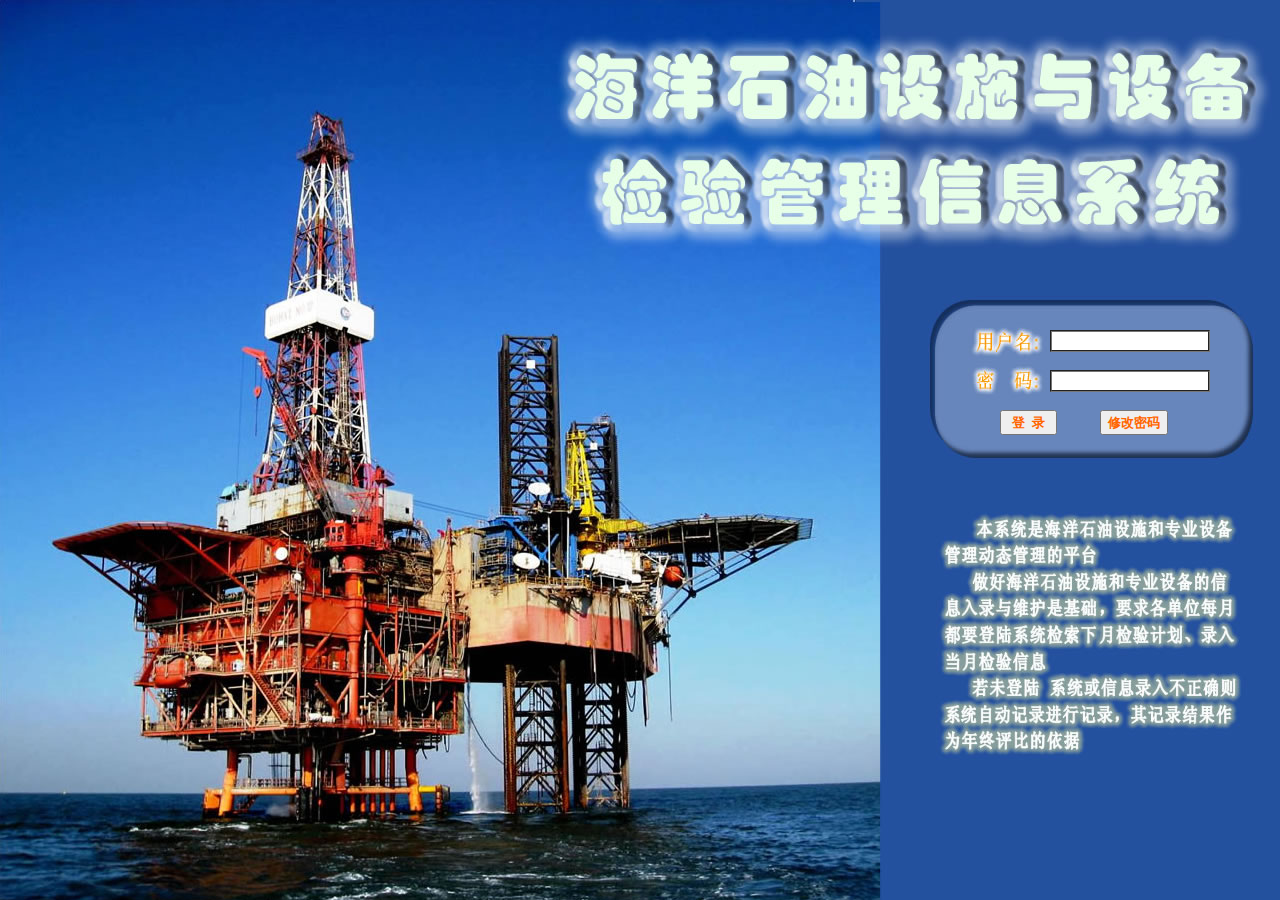
<file: slofhrm/WebRoot/index.htm>
<html>
<head>
<title>����ʯ����ʩ���豸���������Ϣϵͳ</title>
<meta http-equiv="Content-Type" content="text/html; charset=gb2312">
<link rel="shortcut icon" href="favicon.ico" />
<SCRIPT Language=javascript>
function CheckData()
{
		
	if (form1.yhmc.value == "") 
	{   //����Ƿ������������	
		window.alert("�������û���!");
		form1.yhmc.focus();
	}
	else if(form1.yhmm.value == "")
	{   //����Ƿ����E-Mail�ʺ�����	
		window.alert("����������!");
		form1.yhmm.focus();
	}
	
	else //ͨ�����м��		
		form1.submit(); //�ͳ������е�����
}
function xgmm()
{
		
	if (form1.yhmc.value == "") 
	{   //����Ƿ������������	
		window.alert("�������û���!");
		form1.yhmc.focus();
	}
	else if(form1.yhmm.value == "")
	{   //����Ƿ����E-Mail�ʺ�����	
		window.alert("����������!");
		form1.yhmm.focus();
	}
	else //ͨ�����м��		
	{
	document.form1.action="xgmm.jsp";
	form1.submit(); //�ͳ������е�����
	
	}
}
function fbl(){
	var width,height;
	width = screen.width;
	height = screen.height;
	if(width>=1280){
		 window.location="index1280.htm";
	}else if(width==1024){
		window.location="index1024.htm";
	}else if(width==800){
		window.location="index800.htm";
	}
}
 </SCRIPT>
</head>
<body onLoad="fbl()">
</body>
</html>
</file>
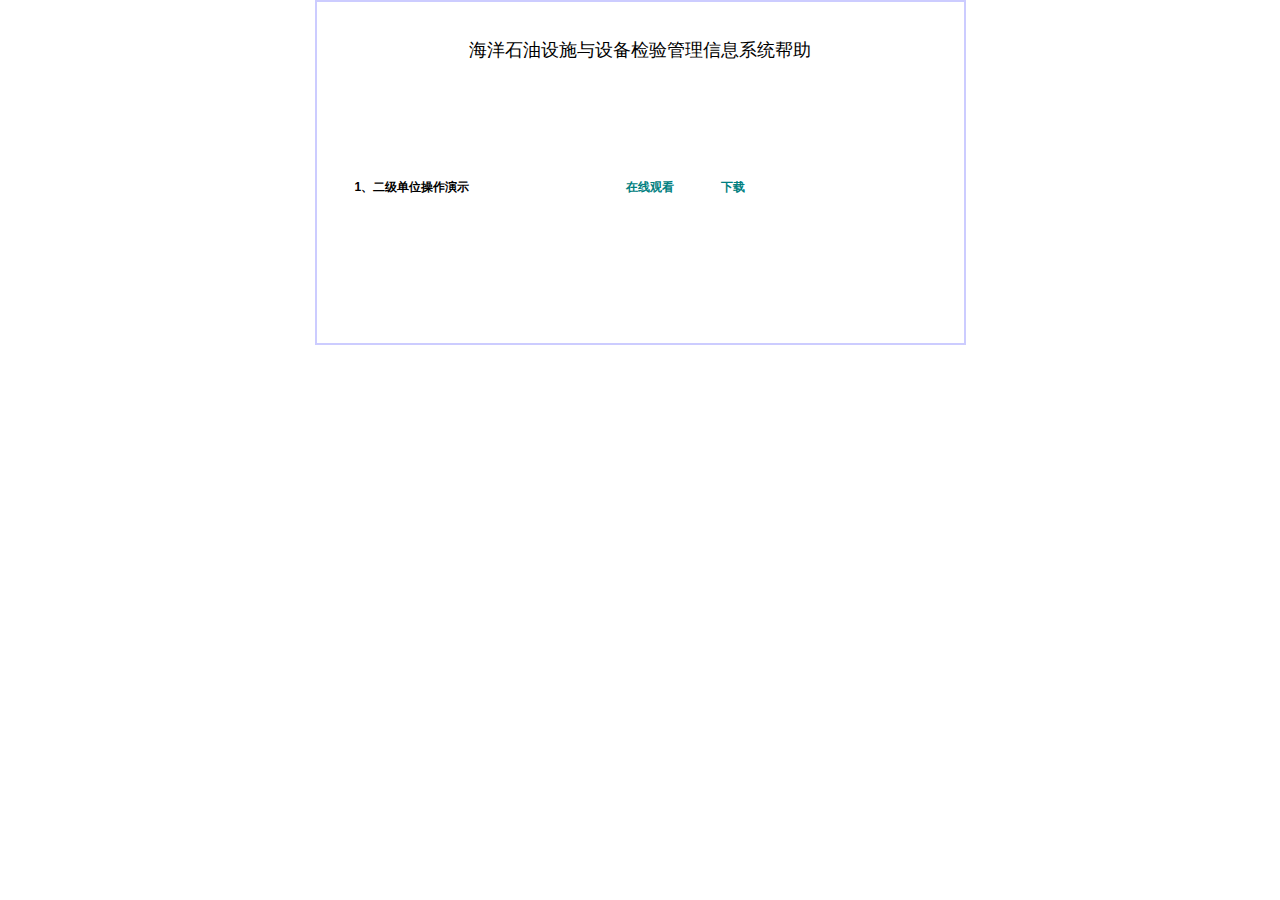
<file: slofhrm/WebRoot/help.htm>
<HTML>
	<HEAD>
		<title>ϵͳ����</title>
		<META http-equiv="Content-Type" content="text/html; charset=gb2312">
		<SCRIPT language="JavaScript">
			function winopen(targeturl){				
			newwin=window.open("","","resizable=yes, scrollbars=yes")
				if (document.all){
					newwin.moveTo(50,50)
					newwin.resizeTo(screen.width-400,screen.height-200)
				}
			newwin.location=targeturl
			}
		</SCRIPT>
	</HEAD>
    <link href="root.css" rel="stylesheet" type="text/css">
	<body leftMargin="0" topMargin="0" rightMargin="0">
		<form name="Form1" method="post" action="help.aspx" id="Form1">
			<TABLE id="tbKuang1" borderColor="#ccccff" cellSpacing="0" cellPadding="0" align="center"
				border="1">
				<TR>
					<TD vAlign="top" align="center">
						<TABLE id="tbKuang" cellSpacing="0" cellPadding="0" align="center" border="0">
							<TR>
								<TD vAlign="middle" align="center">
								</TD>
							</TR>
							<TR>
								<TD style="HEIGHT: 21px" vAlign="middle" align="center"><FONT face="����"></FONT></TD>
							</TR>
							<TR>
								<TD vAlign="top" align="center">
									<TABLE id="tblyemianjiegou" style="WIDTH: 647px" cellSpacing="0" cellPadding="0" align="center"
										border="0" width="647">
										<TR>
											<TD style="WIDTH: 51px; HEIGHT: 24px" vAlign="top" width="51"></TD>
											<TD id="a" vAlign="middle" align="center"><FONT face="����">&nbsp;
													<TABLE id="Table1" cellSpacing="0" cellPadding="0" width="100%" border="0">
														<TR>
															<TD class="TDFile_Name" id="FILE_NAME" vAlign="middle" align="center" colSpan="3"><FONT face="����" size="4">����ʯ����ʩ���豸���������Ϣϵͳ����</FONT></TD>
														</TR>
													</TABLE>
												</FONT>
											</TD>
											<TD style="HEIGHT: 24px" vAlign="top"><FONT face="����"></FONT></TD>
										</TR>
										<TR>
											<TD style="WIDTH: 51px; HEIGHT: 19px" vAlign="top" width="51"><FONT face="����"></FONT></TD>
											<TD style="WIDTH: 618px; HEIGHT: 19px" vAlign="top" align="center"><FONT face="����"></FONT></TD>
											<TD style="HEIGHT: 19px" vAlign="top"><FONT face="����"></FONT></TD>
										</TR>
										<TR>
											<TD style="WIDTH: 51px; HEIGHT: 38px" vAlign="top" width="51"><FONT face="����"></FONT></TD>
											<TD class="FILE_INFO" id="FILE_INFO" style="WORD-BREAK: break-all" vAlign="top" align="left"
												width="100%">
												<TABLE id="Table2" style="WIDTH: 571px; HEIGHT: 212px" cellSpacing="0" cellPadding="0"
													width="571" align="center" border="0">
													<TR>
														<TD style="WIDTH: 271px; HEIGHT: 26px" style="font-size:14px"><B>1��������λ������ʾ</B></TD>
														<TD style="WIDTH: 95px; HEIGHT: 26px" style="font-size:14px"><a href="javascript:winopen('help/play1/play1.html')"><B>���߹ۿ�</B></a></TD>
														<TD style="HEIGHT: 26px" style="font-size:14px"><a href="help/play1.rar"><B>����</B></a></TD>
													</TR>
												</TABLE>
											</TD>
											<TD style="HEIGHT: 38px" vAlign="top"></TD>
										</TR>
										<TR>
											<TD style="WIDTH: 51px" vAlign="top" width="51" height="20"></TD>
											<TD style="WIDTH: 618px" vAlign="top" align="left" height="20"></TD>
											<TD vAlign="top" height="20"></TD>
										</TR>
										<TR>
											<TD style="WIDTH: 51px" vAlign="top" width="51" height="30"></TD>
											<TD style="WIDTH: 618px" vAlign="top" align="left" height="30">
											</TD>
											<TD vAlign="top" height="30"></TD>
										</TR>
									</TABLE>
								</TD>
							</TR>
						</TABLE>
					</TD>
				</TR>
			</TABLE>
		</form>
	</body>
</HTML>
</file>
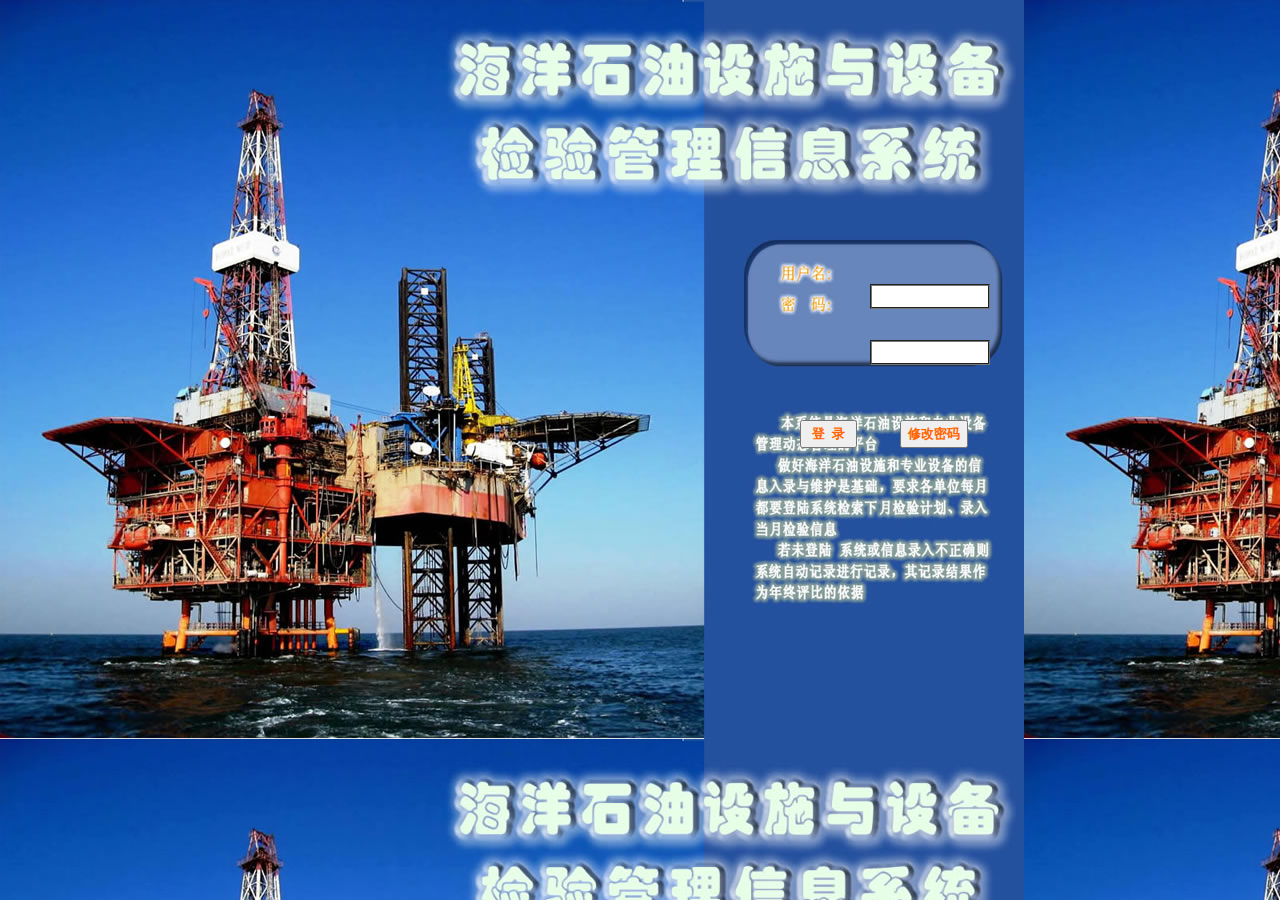
<file: slofhrm/WebRoot/index1024.htm>
<html>
<head>
<title>����ʯ����ʩ���豸���������Ϣϵͳ</title>
<meta http-equiv="Content-Type" content="text/html; charset=gb2312">
</head>
<link rel="shortcut icon" href="favicon.ico" />
<style>
BODY {
	FONT-FAMILY: "����", "Arial"; FONT-SIZE: 12pt
}
TD {
	FONT-FAMILY: "����", "Arial"; FONT-SIZE: 12pt
}
table {
	FONT-FAMILY: "����", "Arial"; FONT-SIZE: 12pt
}
</style>
<body background="image/jczxlogin1024.jpg">
<SCRIPT Language=javascript>
function CheckData()
{	
	if (frmlogin.yhmc.value == "") 
	{   //����Ƿ������������	
		window.alert("�������û���!");
		frmlogin.yhmc.focus();
	}
	else if(frmlogin.yhmm.value == "")
	{   //����Ƿ����E-Mail�ʺ�����	
		window.alert("����������!");
		frmlogin.yhmm.focus();
	}else{
		var pattern = /^([a-zA-Z0-9]{2,8})$/;
		beTrue = pattern.test(frmlogin.yhmc.value); 
		if(beTrue){
			frmlogin.submit(); //�ͳ������е�����
		}else{
			window.alert("������������ַ�����\n\n��ֻ������ĸ�����ֵ��ַ�����");
			frmlogin.yhmc.focus();
		}
	}
}

function enterCheckData()
{	
	if (event.keyCode==13){
		if (frmlogin.yhmc.value == "") 
		{   //����Ƿ������������	
			window.alert("�������û���!");
			frmlogin.yhmc.focus();
		}
		else if(frmlogin.yhmm.value == "")
		{   //����Ƿ����E-Mail�ʺ�����	
			window.alert("����������!");
			frmlogin.yhmm.focus();
		}
		
		else //ͨ�����м��		
			frmlogin.submit(); //�ͳ������е�����
	}
}

function xgmm()
{
	if (frmlogin.yhmc.value == "") 
	{   //����Ƿ������������	
		window.alert("�������û���!");
		frmlogin.yhmc.focus();
	}
	else if(frmlogin.yhmm.value == "")
	{   //����Ƿ����E-Mail�ʺ�����	
		window.alert("����������!");
		frmlogin.yhmm.focus();
	}
	else //ͨ�����м��		
	{
		var pattern = /^([a-zA-Z0-9@*#]{2,8})$/;
		beTrue = pattern.test(frmlogin.yhmc.value); 
		if(beTrue){
			frmlogin.action="login.jsp?xg=1"
			frmlogin.submit(); //�ͳ������е�����
		}else{
			window.alert("������������ַ�����\n\n��ֻ������ĸ�����ֵ��ַ�����");
			frmlogin.yhmc.focus();
		}
	}
}

function fbl()
{
	var width,height;
	width = screen.width;
	height = screen.height;
}
</SCRIPT>
<form name="frmlogin" method="post" action="login.jsp">
	<input name="yhmc" tabindex="1" type="text" maxlength="20" title="���20���ַ�" style="border-style: groove; position: absolute; top: 284px; left: 870px; height: 25px; width: 120px;">
	<input name="yhmm" tabindex="2" onkeydown="enterCheckData()" type="password" maxlength="20" title="���20���ַ�" style="border-style: groove; position: absolute; top: 340px; left: 870px; height: 25px; width: 120px;">
	<input type="button" value=" ��  ¼ " name=button1 onClick='CheckData()' style="position:absolute; top:420px; left:800px; color:#FF6600; height:28px; font-weight:bolder">
	<input type="button" value="�޸�����"  name=button2 onClick='xgmm()' style="position:absolute; top:420px; left:900px; color:#FF6600; height:28px; font-weight:bolder">
</form>
</body>
</html>
</file>
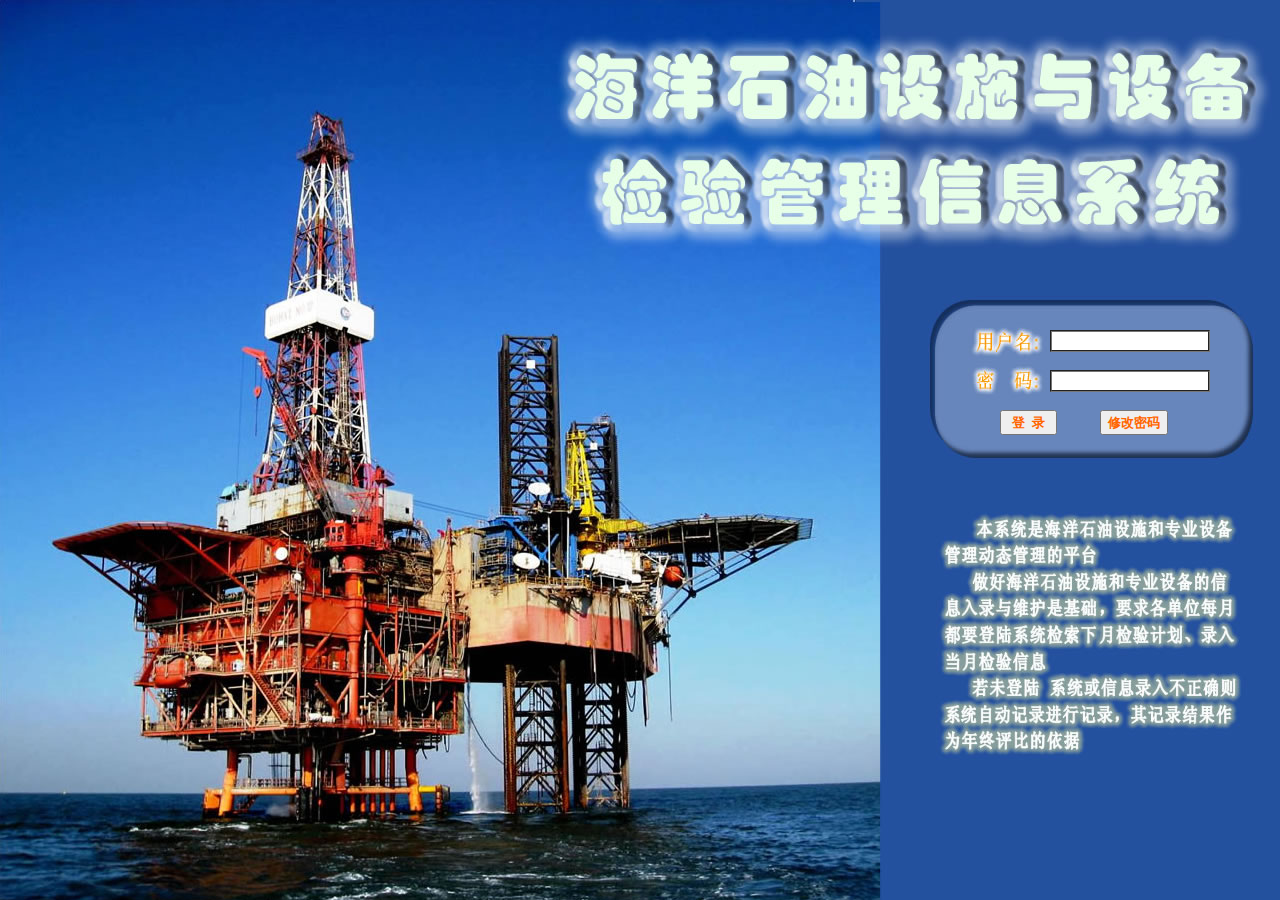
<file: slofhrm/WebRoot/index1280.htm>
<html>
<head>
<title>����ʯ����ʩ���豸���������Ϣϵͳ</title>
<meta http-equiv="Content-Type" content="text/html; charset=gb2312">
</head>
<link rel="shortcut icon" href="favicon.ico" />
<style>
BODY {
	FONT-FAMILY: "����", "Arial"; FONT-SIZE: 12pt
}
TD {
	FONT-FAMILY: "����", "Arial"; FONT-SIZE: 12pt
}
table {
	FONT-FAMILY: "����", "Arial"; FONT-SIZE: 12pt
}
</style>
<body background="image/jczxlogin1280.jpg">
<SCRIPT Language=javascript>
function CheckData()
{	
	if (frmlogin.yhmc.value == "") 
	{   //����Ƿ������������	
		window.alert("�������û���!");
		frmlogin.yhmc.focus();
	}
	else if(frmlogin.yhmm.value == "")
	{   //����Ƿ����E-Mail�ʺ�����	
		window.alert("����������!");
		frmlogin.yhmm.focus();
	}else{
		var pattern = /^([a-zA-Z0-9]{2,20})$/;
		beTrue = pattern.test(frmlogin.yhmc.value); 
		if(beTrue){
			frmlogin.submit(); //�ͳ������е�����
		}else{
			window.alert("������������ַ�����\n\n��ֻ������ĸ�����ֵ��ַ�����");
			frmlogin.yhmc.focus();
		}
	}
}

function enterCheckData()
{	
	if (event.keyCode==13){
		if (frmlogin.yhmc.value == "") 
		{   //����Ƿ������������	
			window.alert("�������û���!");
			frmlogin.yhmc.focus();
		}
		else if(frmlogin.yhmm.value == "")
		{   //����Ƿ����E-Mail�ʺ�����	
			window.alert("����������!");
			frmlogin.yhmm.focus();
		}
		
		else //ͨ�����м��		
			frmlogin.submit(); //�ͳ������е�����
	}
}

function xgmm()
{
	if (frmlogin.yhmc.value == "") 
	{   //����Ƿ������������	
		window.alert("�������û���!");
		frmlogin.yhmc.focus();
	}
	else if(frmlogin.yhmm.value == "")
	{   //����Ƿ����E-Mail�ʺ�����	
		window.alert("����������!");
		frmlogin.yhmm.focus();
	}
	else //ͨ�����м��		
	{
		var pattern = /^([a-zA-Z0-9@*#]{2,20})$/;
		beTrue = pattern.test(frmlogin.yhmc.value); 
		if(beTrue){
			frmlogin.action="login.jsp?xg=1"
			frmlogin.submit(); //�ͳ������е�����
		}else{
			window.alert("������������ַ�����\n\n��ֻ������ĸ�����ֵ��ַ�����");
			frmlogin.yhmc.focus();
		}
	}
}

function fbl()
{
	var width,height;
	width = screen.width;
	height = screen.height;
}
</SCRIPT>
<form name="frmlogin" method="post" action="login.jsp">
	<div style="position:absolute; width: 500px; height: 67px; left: 10px; top: 3px; font-size:12pt; color:yellow; line-height:25px; display:none">
      <p><B>֪ͨ:</B><br>
        &nbsp;&nbsp;&nbsp;&nbsp;�����������ϵͳ���£��������⣬�벦��0546-8702075��</p>
  </div>
	<input name="yhmc" tabindex="1" type="text" maxlength="20" title="���20���ַ�" style="border-style: groove; position: absolute; top: 330px; left: 1050px; height: 22px; width: 160px;">
	<input name="yhmm" tabindex="2" onKeyDown="enterCheckData()" type="password" maxlength="20" title="���20���ַ�" style="border-style: groove; position: absolute; top: 370px; left: 1050px; height: 22px; width: 160px;">
	<input type="button" value=" ��  ¼ " name=button1 onClick='CheckData()' style="position:absolute; top:410px; left:1000px; color:#FF6600; height:25px; font-weight:bolder">
	<input type="button" value="�޸�����"  name=button2 onClick='xgmm()' style="position:absolute; top:410px; left:1100px; color:#FF6600; height:25px; font-weight:bolder">
</form>
</body>
</html>
</file>
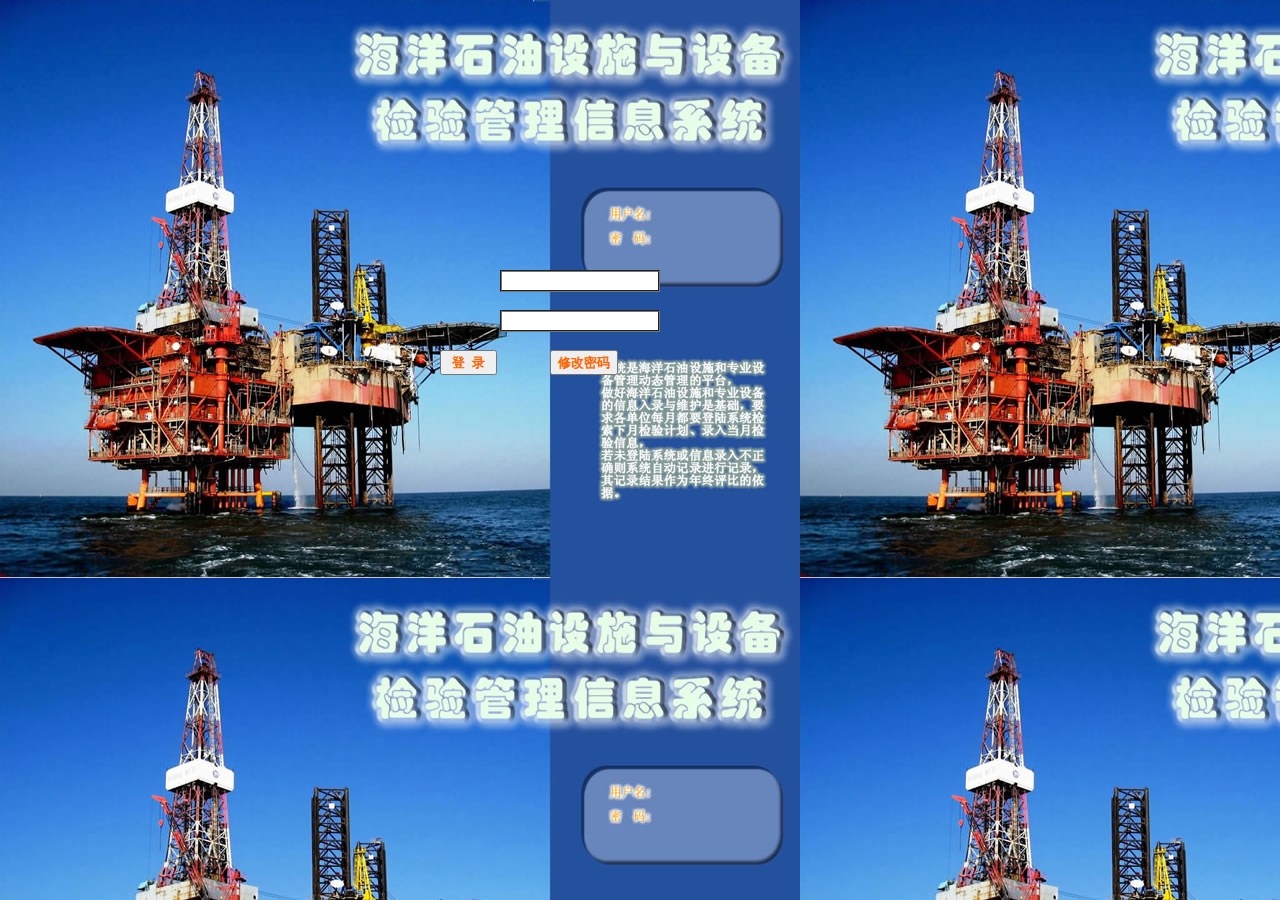
<file: slofhrm/WebRoot/index800.htm>
<html>
<head>
<title>����ʯ����ʩ���豸���������Ϣϵͳ</title>
<meta http-equiv="Content-Type" content="text/html; charset=gb2312">
</head>
<link rel="shortcut icon" href="favicon.ico" />
<style>
BODY {
	FONT-FAMILY: "����", "Arial"; FONT-SIZE: 12pt
}
TD {
	FONT-FAMILY: "����", "Arial"; FONT-SIZE: 12pt
}
table {
	FONT-FAMILY: "����", "Arial"; FONT-SIZE: 12pt
}
</style>
<body background="image/jczxlogin800.jpg">
<SCRIPT Language=javascript>
function CheckData()
{	
	if (frmlogin.yhmc.value == "") 
	{   //����Ƿ������������	
		window.alert("�������û���!");
		frmlogin.yhmc.focus();
	}
	else if(frmlogin.yhmm.value == "")
	{   //����Ƿ����E-Mail�ʺ�����	
		window.alert("����������!");
		frmlogin.yhmm.focus();
	}
	else{ 
		var pattern = /^([a-zA-Z0-9]{2,8})$/;
		beTrue = pattern.test(frmlogin.yhmc.value); 
		if(beTrue){
			frmlogin.submit(); //�ͳ������е�����
		}else{
			window.alert("������������ַ�����\n��ֻ������ĸ�����ֵ��ַ�����");
			frmlogin.yhmc.focus();
		}
	}
}
function enterCheckData()
{	
	if (event.keyCode==13){
		if (frmlogin.yhmc.value == "") 
		{   //����Ƿ������������	
			window.alert("�������û���!");
			frmlogin.yhmc.focus();
		}
		else if(frmlogin.yhmm.value == "")
		{   //����Ƿ����E-Mail�ʺ�����	
			window.alert("����������!");
			frmlogin.yhmm.focus();
		}
		
		else //ͨ�����м��		
			frmlogin.submit(); //�ͳ������е�����
	}	
}

function xgmm()
{
		
	if (frmlogin.yhmc.value == "") 
	{   //����Ƿ������������	
		window.alert("�������û���!");
		frmlogin.yhmc.focus();
	}
	else if(frmlogin.yhmm.value == "")
	{   //����Ƿ����E-Mail�ʺ�����	
		window.alert("����������!");
		frmlogin.yhmm.focus();
	}
	else //ͨ�����м��		
	{
		var pattern = /^([a-zA-Z0-9]{2,8})$/;
		beTrue = pattern.test(frmlogin.yhmc.value); 
		if(beTrue){
			frmlogin.action="login.jsp?xg=1"
			frmlogin.submit(); //�ͳ������е�����
		}else{
			window.alert("������������ַ�����\n��ֻ������ĸ�����ֵ��ַ�����");
			frmlogin.yhmc.focus();
		}
	}
}
</SCRIPT>
<form name="frmlogin" method="post" action="login.jsp">
	<input name="yhmc" tabindex="1" type="text" maxlength="20" title="���20���ַ�" style="border-style: groove; position: absolute; top: 270px; left: 500px; height: 22px; width: 160px;">
	<input name="yhmm" tabindex="2" onkeydown="enterCheckData()" type="password" maxlength="20" title="���20���ַ�" style="border-style: groove; position: absolute; top: 310px; left: 500px; height: 22px; width: 160px;">
	<input type="button" value=" ��  ¼ " name=button1 onClick='CheckData()' style="position:absolute; top:350px; left:440px; color:#FF6600; height:25px; font-weight:bolder">
	<input type="button" value="�޸�����"  name=button2 onClick='xgmm()' style="position:absolute; top:350px; left:550px; color:#FF6600; height:25px; font-weight:bolder">
</form>
</body>
</html>
</file>
<file: slofhrm/WebRoot/root.css>
BODY {
	FONT-FAMILY: "����", "Arial"; FONT-SIZE: 9pt
}
TD {
	FONT-FAMILY: "����", "Arial"; FONT-SIZE: 9pt
}
table {
	FONT-FAMILY: "����", "Arial"; FONT-SIZE: 9pt
}

A:link {
	COLOR: #008080; TEXT-DECORATION: none
}
A:visited {
	COLOR: #008080; TEXT-DECORATION: none
}
A:hover {
	COLOR: #FF1493; TEXT-DECORATION: none
}
.menu1 {
	font-size: 14px;
	font-style: normal;
	font-weight: normal;
	line-height: normal;
	cursor: auto;
}
</file>
